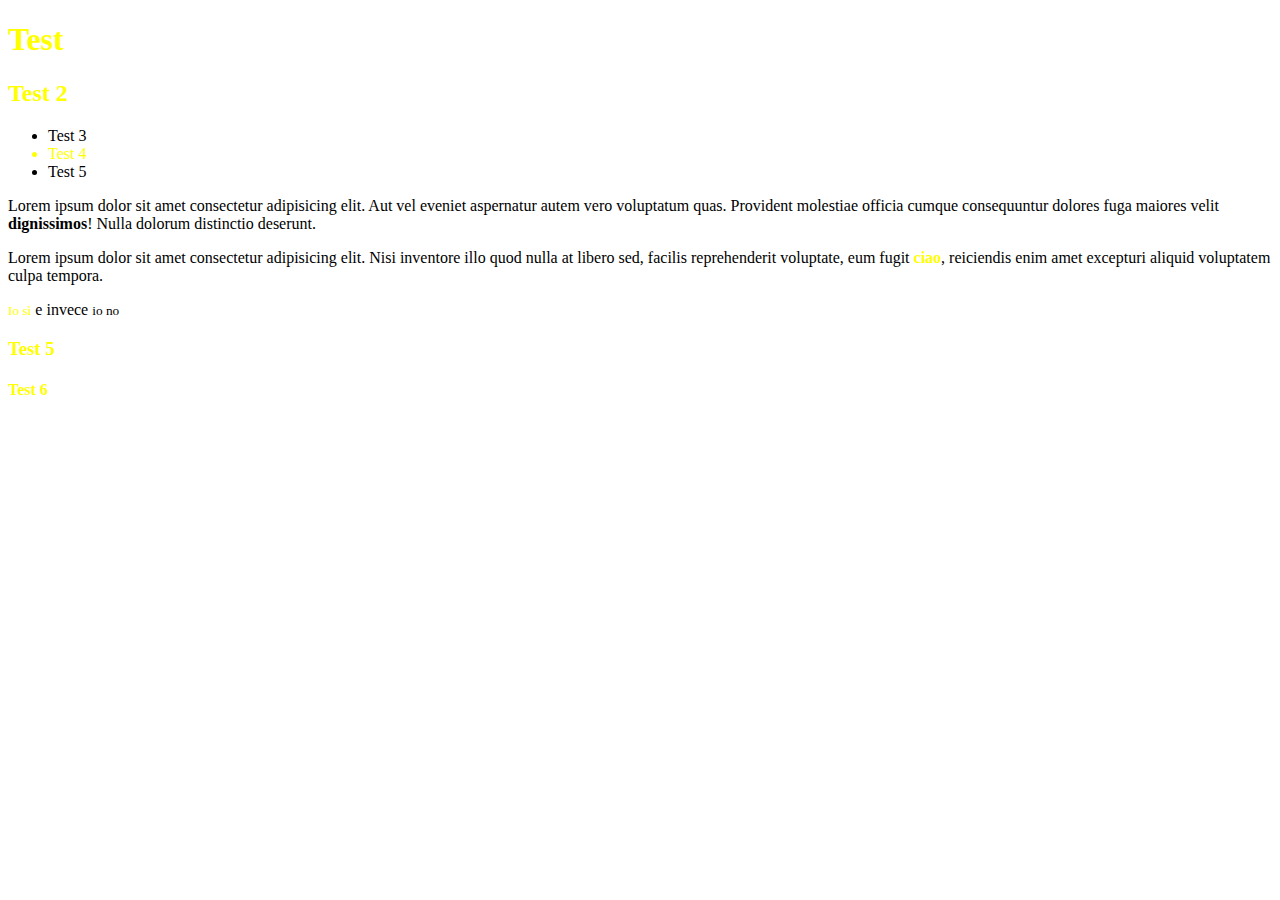
<file: jquery/1-selettori/index.html>
<!DOCTYPE html>
<html lang="it">
  <head>
    <meta charset="utf-8">
    <script src="https://ajax.googleapis.com/ajax/libs/jquery/3.4.1/jquery.min.js"></script>
    <title>jQuery</title>
    <style>
      .test {
        color: yellow;
      }
    </style>
  </head>
  <body>

    <h1>Test</h1>

    <h2 id="prova">Test 2</h2>

    <ul>
      <li>Test 3</li>
      <li class="active">Test 4</li>
      <li>Test 5</li>
    </ul>

    <p>
      Lorem ipsum dolor sit amet consectetur adipisicing elit. Aut vel eveniet aspernatur autem vero voluptatum quas. Provident molestiae officia cumque consequuntur dolores fuga maiores velit <strong>dignissimos</strong>! Nulla dolorum distinctio deserunt.
    </p>

    <p class="big">
      Lorem ipsum dolor sit amet consectetur adipisicing elit. Nisi inventore illo quod nulla at libero sed, facilis reprehenderit voluptate, eum fugit <strong>ciao</strong>, reiciendis enim amet excepturi aliquid voluptatem culpa tempora.
    </p>

    <section>
      <small>Io sì</small> e invece <span><small>io no</small></span>
    </section>

    <h3>Test 5</h3>
    <h4>Test 6</h4>

    <script src="script.js" charset="utf-8"></script>
  </body>
</html>
</file>
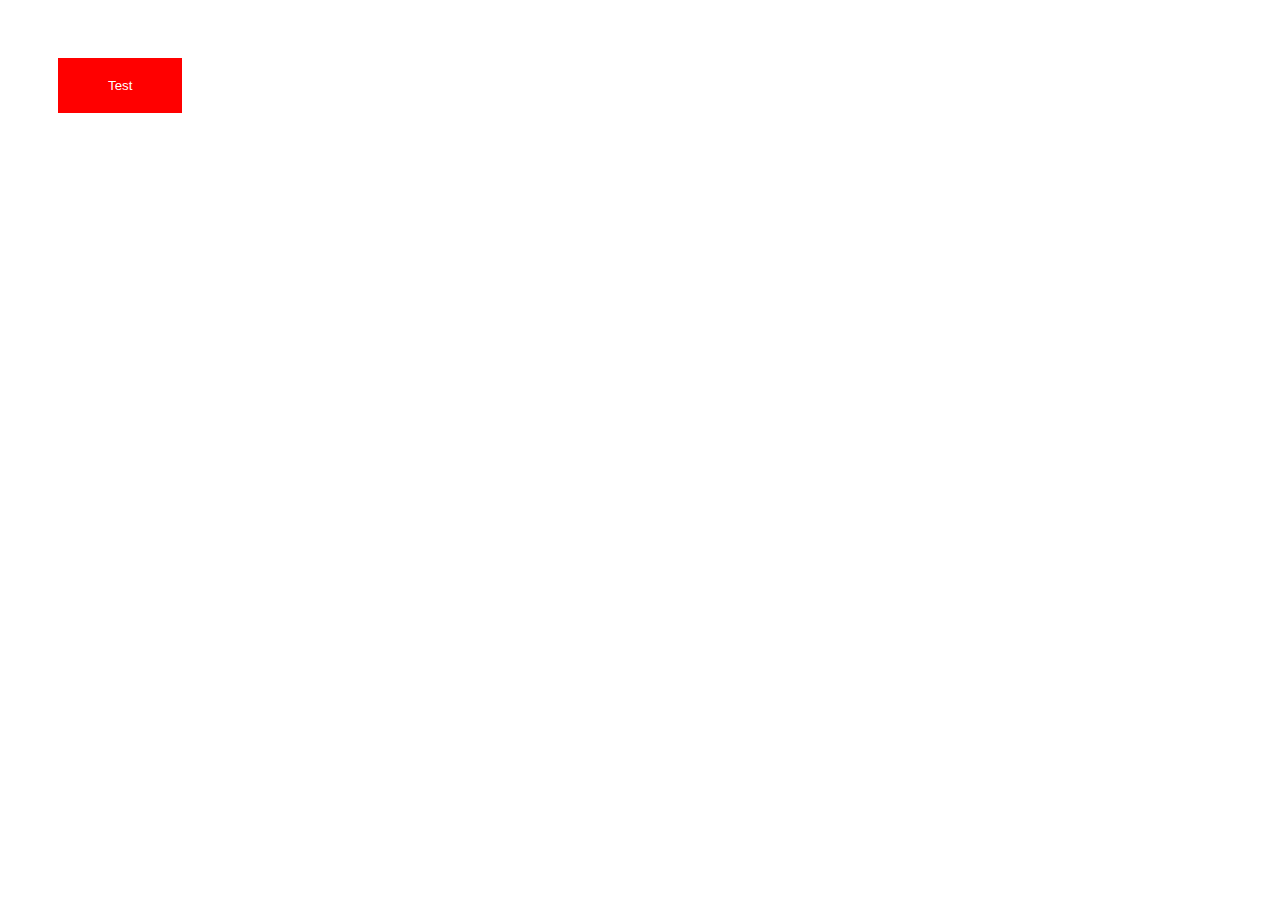
<file: jquery/2-eventi/index.html>
<!DOCTYPE html>
<html lang="it">
  <head>
    <meta charset="utf-8">
    <script src="https://ajax.googleapis.com/ajax/libs/jquery/3.4.1/jquery.min.js"></script>
    <title>jQuery</title>

    <style>
      button {
        margin: 50px;
        background: red;
        color: white;
        border: 0;
        padding: 20px 50px;
      }
      .new-color {
        color: blue;
      }
    </style>
  </head>
  <body>

    <button>Test</button>

    <script src="script.js" charset="utf-8"></script>
  </body>
</html>
</file>
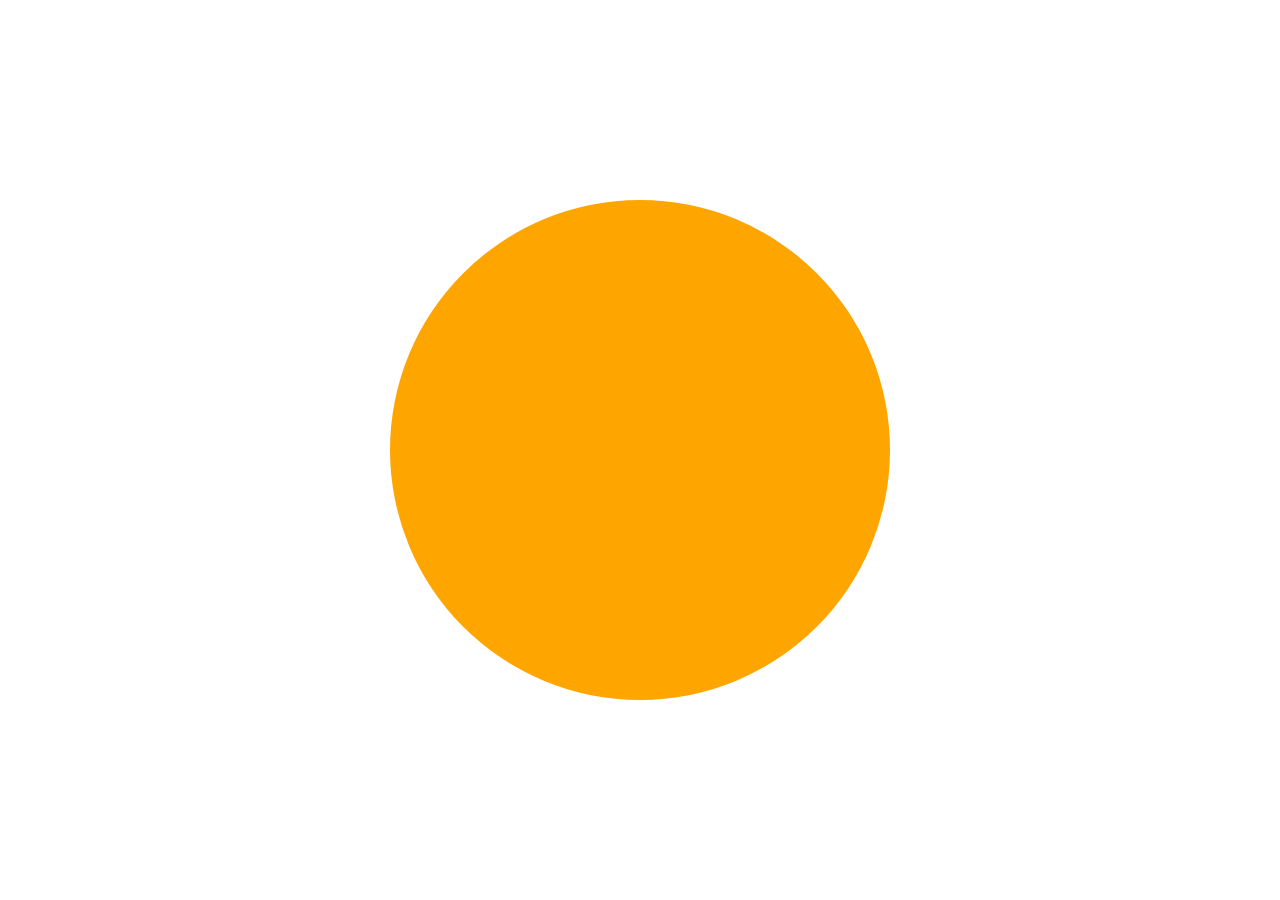
<file: jquery/4-fadein-fadeout/index.html>
<!DOCTYPE html>
<html lang="it">
  <head>
    <meta charset="utf-8">
    <script src="https://ajax.googleapis.com/ajax/libs/jquery/3.4.1/jquery.min.js"></script>
    <link rel="stylesheet" href="style.css">
    <title>jQuery</title>
  </head>
  <body>

    <div><span>Live Coding</span></div>
    <script src="script.js" charset="utf-8"></script>
  </body>
</html>
</file>
<file: jquery/4-fadein-fadeout/style.css>
* {
    margin: 0;
    padding: 0;
    box-sizing: border-box;
}
body {
    display: flex;
    justify-content: center;
    align-items: center;
    min-height: 100vh;
}

div {
    width: 500px;
    height: 500px;
    line-height: 500px;
    text-align: center;
    font-size: 50px;
    color: white;
    border-radius: 100%;
    background: orange;
}
div > span {
    display: none;
}
</file>
